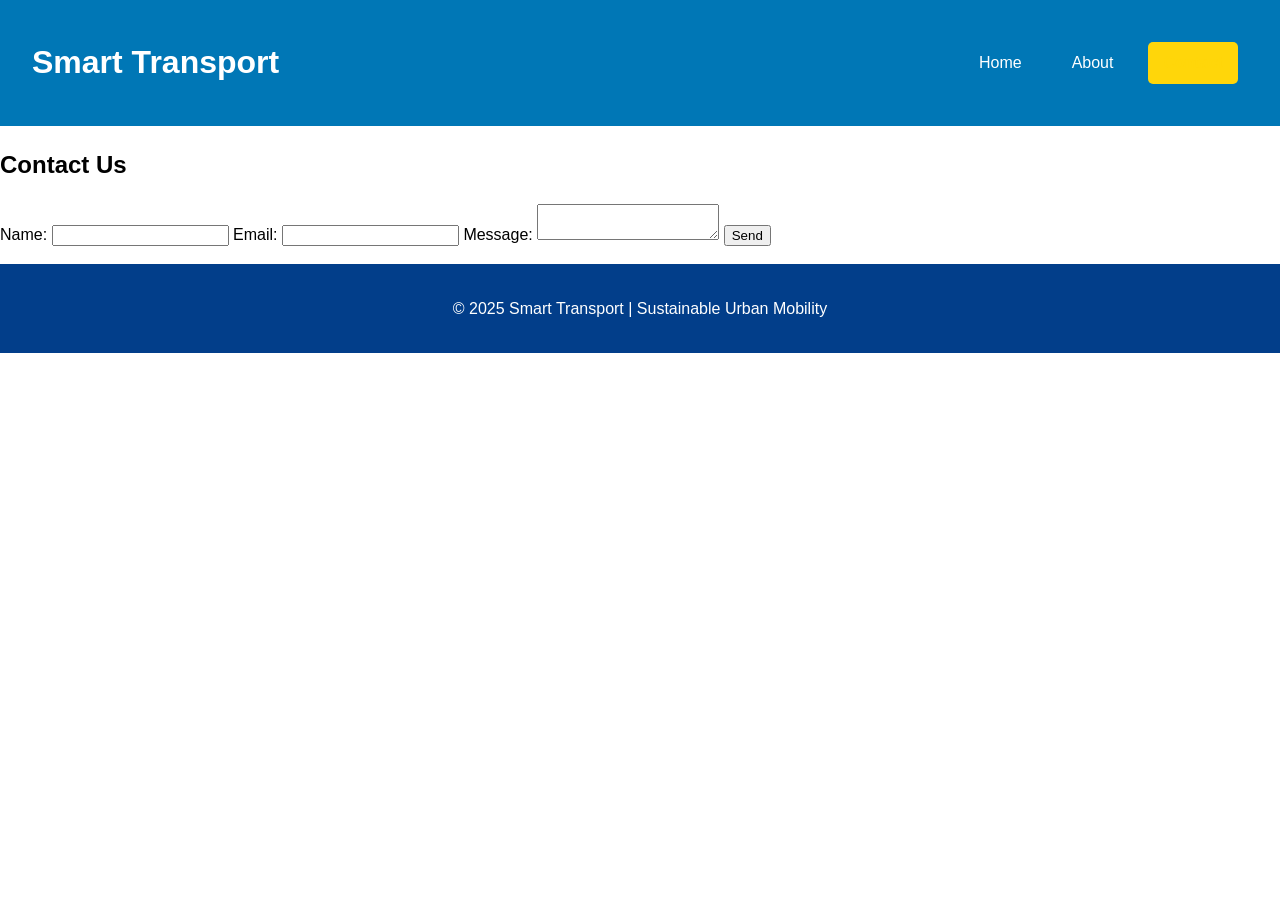
<file: contact.html>
<!DOCTYPE html>
<html lang="en">
<head>
  <meta charset="UTF-8">
  <meta name="viewport" content="width=device-width, initial-scale=1.0">
  <title>Smart Transport | Contact</title>
  <link rel="stylesheet" href="style.css">
</head>
<body>
  <header>
    <h1>Smart Transport</h1>
    <nav>
      <a href="index.html">Home</a>
      <a href="about.html">About</a>
      <a href="contact.html" class="active">Contact</a>
    </nav>
  </header>

  <main>
    <h2>Contact Us</h2>
    <form id="contactForm">
      <label>Name:</label>
      <input type="text" id="name" required>
      <label>Email:</label>
      <input type="email" id="email" required>
      <label>Message:</label>
      <textarea id="message" required></textarea>
      <button type="submit">Send</button>
    </form>
    <p id="formMessage"></p>
  </main>

  <footer>
    <p>© 2025 Smart Transport | Sustainable Urban Mobility</p>
  </footer>
  <script src="script.js"></script>
</body>
</html>
</file>
<file: style.css>
/* =========================
   Global Navigation Bar
   ========================= */
header {
  background: #0077b6;
  color: #fff;
  display: flex;
  justify-content: space-between;  /* logo left, links right */
  align-items: center;
  padding: 1rem 2rem;
  position: sticky;
  top: 0;
  z-index: 1000;
}

header .logo {
  font-size: 1.5rem;
  font-weight: bold;
}

nav {
  display: flex;
  align-items: center;
}

nav ul {
  list-style: none;
  display: flex;
  gap: 20px;
  margin: 0;
  padding: 0;
}

nav li {
  display: inline-block;
}

nav a {
  color: #fff;
  text-decoration: none;
  padding: 8px 15px;
  border-radius: 5px;
  transition: background 0.3s ease, color 0.3s ease;
}

nav a:hover,
nav a.active {
  background: #ffd60a;
  color: #000;
  font-weight: bold;
}


/* General Styles */
body {
  font-family: Arial, sans-serif;
  margin: 0; padding: 0;
  line-height: 1.6;
}
header {
  background: #0077b6;
  color: #fff;
  display: flex;
  justify-content: space-between;
  align-items: center;
  padding: 1rem 2rem;
  position: sticky;
  top: 0;
  z-index: 1000;
}
header .logo {
  font-size: 1.5rem;
}
nav a {
  color: #fff;
  margin: 0 10px;
  text-decoration: none;
  transition: color 0.3s ease;
}
nav a:hover, nav a.active {
  color: #ffd60a;
  font-weight: bold;
}

/* HERO */
.hero {
  background: linear-gradient(rgba(0,0,0,0.4), rgba(0,0,0,0.4)), url("images/slide1.jpg") no-repeat center/cover;
  color: #fff;
  text-align: center;
  padding: 5rem 2rem;
  animation: fadeIn 2s ease-in;
}
.hero h2 {
  font-size: 2.5rem;
  margin-bottom: 1rem;
}
.btn {
  background: #ffd60a;
  padding: 0.7rem 1.5rem;
  border-radius: 25px;
  color: #000;
  font-weight: bold;
  text-decoration: none;
  transition: background 0.3s ease;
}
.btn:hover {
  background: #ffb703;
}

/* SLIDER */
.slider {
  max-width: 800px;
  margin: 30px auto;
  position: relative;
}
.slide {
  display: none;
  width: 100%;
  border-radius: 8px;
  transition: opacity 1s ease-in-out;
}
.slide.active {
  display: block;
  opacity: 1;
}

/* SERVICES */
.services {
  padding: 2rem;
  text-align: center;
  background: #f0f8ff;
}
.service-container {
  display: flex;
  justify-content: center;
  flex-wrap: wrap;
  gap: 1rem;
}
.card {
  background: #fff;
  padding: 1.5rem;
  border-radius: 10px;
  box-shadow: 0 4px 6px rgba(0,0,0,0.1);
  flex: 1 1 250px;
  transition: transform 0.3s ease;
}
.card:hover {
  transform: translateY(-5px);
}

/* WHY US */
.why-us {
  padding: 2rem;
  text-align: center;
}
.why-container {
  display: flex;
  justify-content: center;
  flex-wrap: wrap;
  gap: 1rem;
}
.why-card {
  background: #caf0f8;
  padding: 1.5rem;
  border-radius: 10px;
  flex: 1 1 250px;
  transition: transform 0.3s ease, background 0.3s ease;
}
.why-card:hover {
  transform: scale(1.05);
  background: #90e0ef;
}

/* FOOTER */
footer {
  background: #023e8a;
  color: #fff;
  text-align: center;
  padding: 1rem;
}

/* Animations */
@keyframes fadeIn {
  from { opacity: 0; transform: translateY(20px); }
  to { opacity: 1; transform: translateY(0); }
}

/* Responsive */
@media (max-width: 768px) {
  header {
    flex-direction: column;
    text-align: center;
  }
  .hero h2 {
    font-size: 2rem;
  }
  .service-container, .why-container {
    flex-direction: column;
  }
}





/* Our Services Section */
.services {
  display: grid;
  grid-template-columns: repeat(auto-fit, minmax(250px, 1fr));
  gap: 20px;
  margin: 50px 0;
  padding: 0 20px;
}

.service-card {
  background: #fff;
  padding: 20px;
  border-radius: 15px;
  text-align: center;
  box-shadow: 0 4px 6px rgba(0,0,0,0.1);
  transition: all 0.3s ease;
  cursor: pointer;
}

/* Hover effect */
.service-card:hover {
  transform: translateY(-10px) scale(1.05);
  background: linear-gradient(135deg, #007bff, #00d4ff);
  color: #fff;
  box-shadow: 0 12px 20px rgba(0,0,0,0.2);
}

.service-card h3 {
  margin-bottom: 10px;
}

.service-card p {
  font-size: 14px;
  line-height: 1.6;
}



/* About Page Styling */
.about-hero {
  background: linear-gradient(rgba(0,0,0,0.6), rgba(0,0,0,0.6)),
              url('images/city-transport.jpg') center/cover no-repeat;
  color: #fff;
  text-align: center;
  padding: 100px 20px;
}

.about-hero-text h2 {
  font-size: 2.5rem;
  margin-bottom: 20px;
}

.about-hero-text p {
  font-size: 1.2rem;
  max-width: 700px;
  margin: auto;
}

.about-section {
  padding: 60px 20px;
}

.about-content {
  display: flex;
  flex-wrap: wrap;
  align-items: center;
  gap: 40px;
}



.about-text h3 {
  font-size: 2rem;
  margin-bottom: 15px;
  color: #007bff;
}

.about-mission {
  background: #f9f9f9;
  padding: 60px 20px;
  text-align: center;
}

.mission-cards {
  display: grid;
  grid-template-columns: repeat(auto-fit, minmax(250px, 1fr));
  gap: 20px;
  margin-top: 30px;
}

.mission-card {
  background: #fff;
  padding: 20px;
  border-radius: 12px;
  box-shadow: 0 4px 6px rgba(0,0,0,0.1);
  transition: transform 0.3s;
}

.mission-card:hover {
  transform: translateY(-8px);
  background: linear-gradient(135deg, #007bff, #00d4ff);
  color: #fff;
}

.about-values {
  padding: 60px 20px;
  text-align: center;
}

.about-values ul {
  list-style: none;
  padding: 0;
}

.about-values li {
  font-size: 1.2rem;
  margin: 10px 0;
  transition: transform 0.2s;
}

.about-values li:hover {
  transform: scale(1.05);
  color: #007bff;
}
</file>
